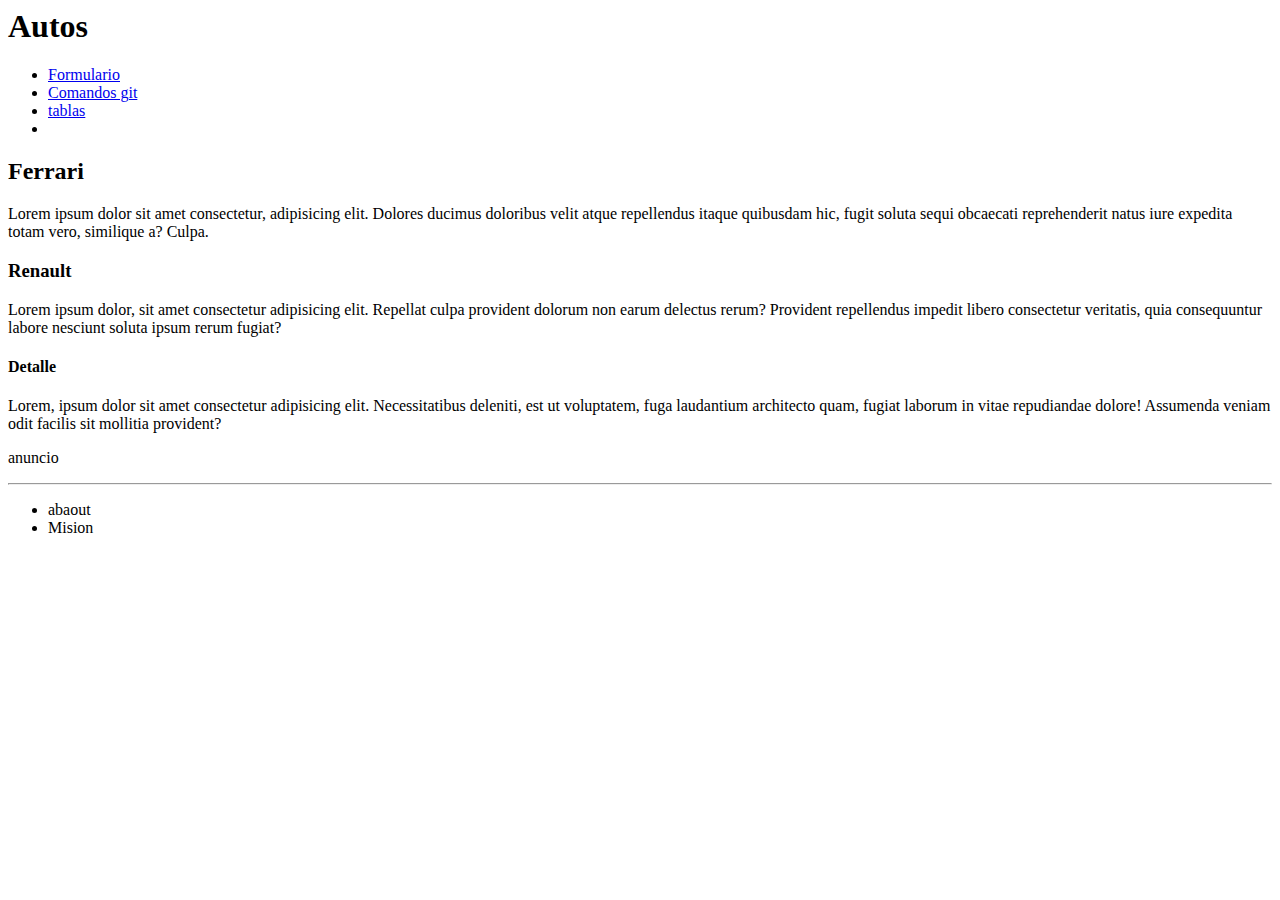
<file: index.html>
<!-- comentario -->
<!DOCTYPE htmml>
    <html lang="es">
       
        <head>
            <link rel="apple-touch-icon" sizes="180x180" href="/apple-touch-icon.png">
          <link rel="icon" type="image/png" sizes="32x32" href="/favicon-32x32.png">
            <link rel="icon" type="image/png" sizes="16x16" href="/favicon-16x16.png">
          <link rel="manifest" href="/site.webmanifest">



         <meta charset="utf-8"/> 
         <title>clase3 - codo a codo</title>
        </head>

        <body>
            <header>
               <h1>Autos</h1>
            </header>
            <nav>
                <ul>
                    <li>
                       <a href="formulario.html">Formulario</a> 
                    </li>
                    <li>
                       <a href="git.html">Comandos git</a>
                    </li>
                    <li> 
                        <a href="Tablas.html">tablas</a>
                    </li>
                    <li> 
                    </li>
                </ul>

            </nav>
            <main>
            
                <section>
                    <h2>Ferrari</h2>
                    <p>
                        Lorem ipsum dolor sit amet consectetur, adipisicing elit. Dolores ducimus doloribus velit atque repellendus itaque quibusdam hic, fugit soluta sequi obcaecati reprehenderit natus iure expedita totam vero, similique a? Culpa.
                    </p>
                </section>
                <section>
                   <h3>Renault</h3>
                   <p>Lorem ipsum dolor, sit amet consectetur adipisicing elit. Repellat culpa provident dolorum non earum delectus rerum? Provident repellendus impedit libero consectetur veritatis, quia consequuntur labore nesciunt soluta ipsum rerum fugiat?</p>
                </section>
                <section>
                    <h4>Detalle</h4>
                    <p>Lorem, ipsum dolor sit amet consectetur adipisicing elit. Necessitatibus deleniti, est ut voluptatem, fuga laudantium architecto quam, fugiat laborum in vitae repudiandae dolore! Assumenda veniam odit facilis sit mollitia provident?</p>
                </section>
            </main>
            <aside>
                <section>
                  <p>anuncio</p>
                </section>
                </aside>
                <hr>
            <footer>
                <ul>
                    <li>
                        abaout
                    </li>
                    <li>
                        Mision
                    </li>
                </ul>
            </footer>
        </body>

     
        </body>
    </html>
</file>
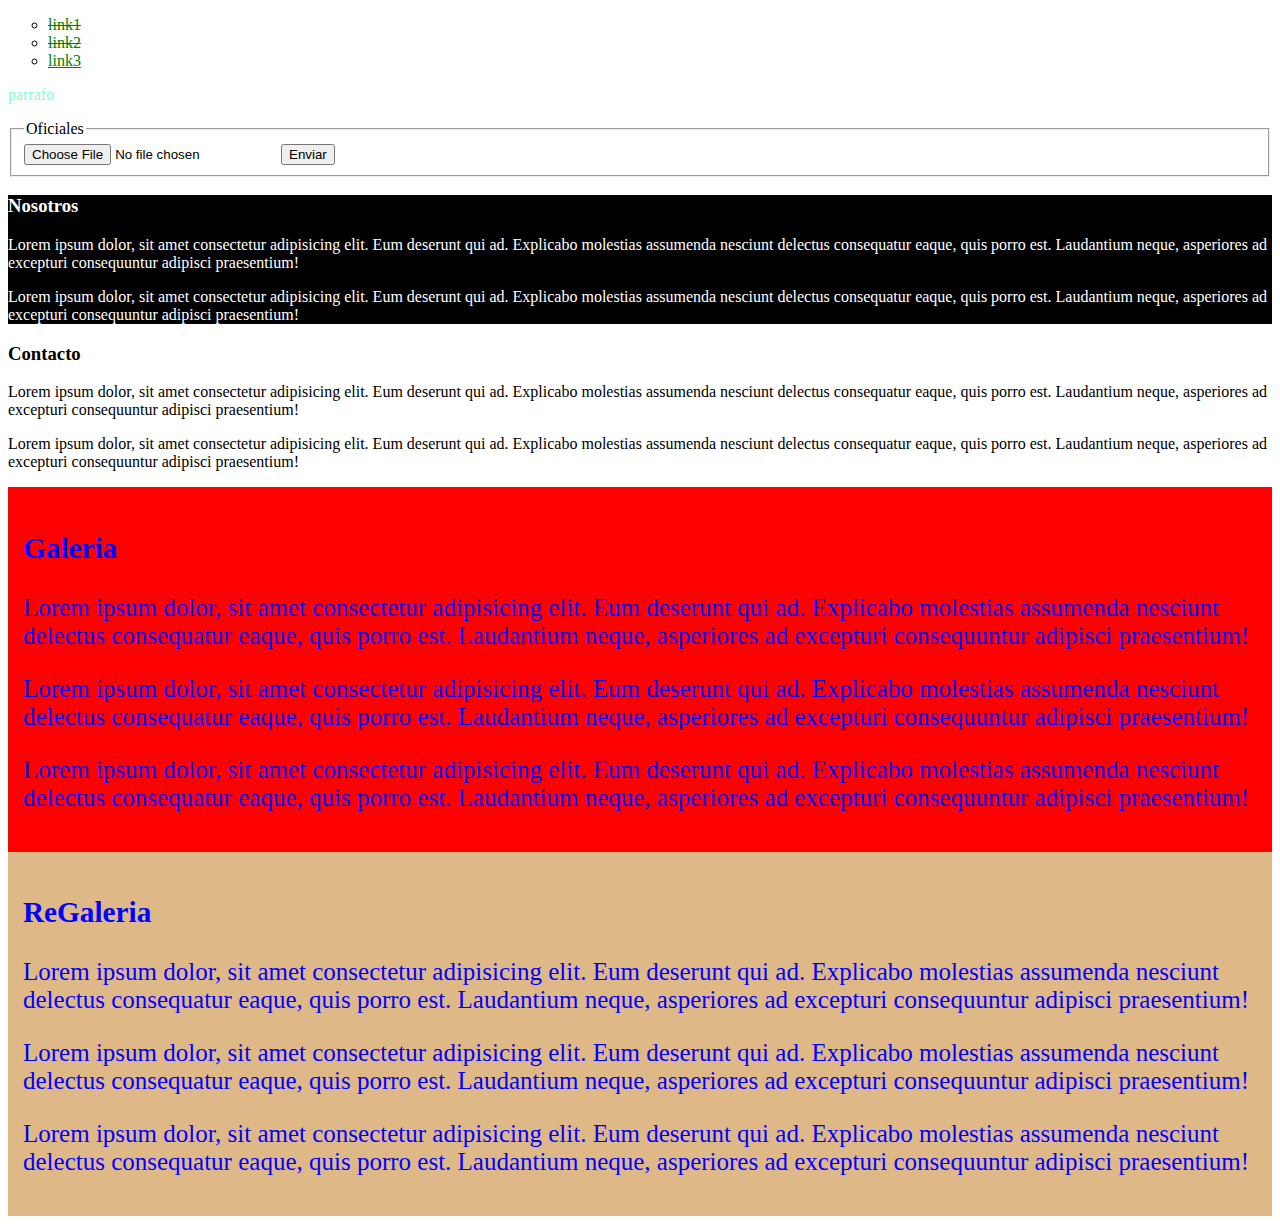
<file: clase7/index.html>
<!DOCTYPE html>
<html lang="en">
<head>
    
    <meta charset="UTF-8">
    <meta http-equiv="X-UA-Compatible" content="IE=edge">
    <meta name="viewport" content="width=device-width, initial-scale=1.0">
    <title>Fieldset</title>
    <style>
        a{
            color:red;
            text-decoration: none;
        }
        ul {
            list-style: circle;
        }
        .links {

        }
        /*herencia*/

        .links li a {
            color:green;
        }
        .texto-color{
            color:blue;
        }
       #texto-color{
        color:purple;
       }
       .texto-color-important {
        color:aquamarine !important;
       }
       /* important > inlene > id > class*/
       /*selector de atributos*/
       [href] {
       /* background-color: blueviolet; */
        text-decoration: line-through;
       }
       [href$="3"] {
        text-decoration: underline;
       }
       
       /*igual a */
       [id="galeria"] {
         background-color: red;
       }

        /*inicie con algo*/
       [id^="re"] {
        background-color: burlywood;
       }
       /*contenga*/
       [id*="ale"]{
        font-size: 25px;
        color:blue;
        padding: 15px;
       }
       /*termine con*/
       [id$="s"] {
        background-color: black;
        color: white;
       }


    </style>
</head>
<body>
    <main>
        <section>
            <header>
                <nav>
                    <ul class="links"> 
                        <li>
                            <a href="#nosotros">link1</a>

                        </li>
                        <li>
                            <a href="link2">link2</a>
                        </li>
                        <li>
                            <a href="link3">link3</a>
                        </li>
                    </ul>
                </nav>
            </header>
        </section>

        <section>
            <p style="color:red" 
            class="texto-color texto-color-important"
            id="#texto-color">parrafo</p>
             
        </section>
        <section>
            
        <fieldset>
            <legend>Oficiales</legend>
            <form method="POST">
            <input type="file" name="archivo">
            <button>
                Enviar
            </button>
            </form>
        
        </fieldset>

        </section>
        <section id="nosotros">
            <h3>Nosotros</h3>
            <p>Lorem ipsum dolor, sit amet consectetur adipisicing elit. Eum deserunt qui ad. Explicabo molestias assumenda nesciunt delectus consequatur eaque, quis porro est. Laudantium neque, asperiores ad excepturi consequuntur adipisci praesentium!</p>
            <p>Lorem ipsum dolor, sit amet consectetur adipisicing elit. Eum deserunt qui ad. Explicabo molestias assumenda nesciunt delectus consequatur eaque, quis porro est. Laudantium neque, asperiores ad excepturi consequuntur adipisci praesentium!</p>



        </section>

        <section id="contacto">
            <h3>Contacto</h3>
            <p>Lorem ipsum dolor, sit amet consectetur adipisicing elit. Eum deserunt qui ad. Explicabo molestias assumenda nesciunt delectus consequatur eaque, quis porro est. Laudantium neque, asperiores ad excepturi consequuntur adipisci praesentium!</p>
            <p>Lorem ipsum dolor, sit amet consectetur adipisicing elit. Eum deserunt qui ad. Explicabo molestias assumenda nesciunt delectus consequatur eaque, quis porro est. Laudantium neque, asperiores ad excepturi consequuntur adipisci praesentium!</p>



        </section>

        <section id="galeria">
            <h3>Galeria</h3>
            <p>Lorem ipsum dolor, sit amet consectetur adipisicing elit. Eum deserunt qui ad. Explicabo molestias assumenda nesciunt delectus consequatur eaque, quis porro est. Laudantium neque, asperiores ad excepturi consequuntur adipisci praesentium!</p>
            <p>Lorem ipsum dolor, sit amet consectetur adipisicing elit. Eum deserunt qui ad. Explicabo molestias assumenda nesciunt delectus consequatur eaque, quis porro est. Laudantium neque, asperiores ad excepturi consequuntur adipisci praesentium!</p>
            <p>Lorem ipsum dolor, sit amet consectetur adipisicing elit. Eum deserunt qui ad. Explicabo molestias assumenda nesciunt delectus consequatur eaque, quis porro est. Laudantium neque, asperiores ad excepturi consequuntur adipisci praesentium!</p>
  

             

        </section>

        <section id="regaleria">
            <h3>ReGaleria</h3>
            <p>Lorem ipsum dolor, sit amet consectetur adipisicing elit. Eum deserunt qui ad. Explicabo molestias assumenda nesciunt delectus consequatur eaque, quis porro est. Laudantium neque, asperiores ad excepturi consequuntur adipisci praesentium!</p>
            <p>Lorem ipsum dolor, sit amet consectetur adipisicing elit. Eum deserunt qui ad. Explicabo molestias assumenda nesciunt delectus consequatur eaque, quis porro est. Laudantium neque, asperiores ad excepturi consequuntur adipisci praesentium!</p>
            <p>Lorem ipsum dolor, sit amet consectetur adipisicing elit. Eum deserunt qui ad. Explicabo molestias assumenda nesciunt delectus consequatur eaque, quis porro est. Laudantium neque, asperiores ad excepturi consequuntur adipisci praesentium!</p>
  

             

        </section>
    </main>
</body>
</html>
</file>
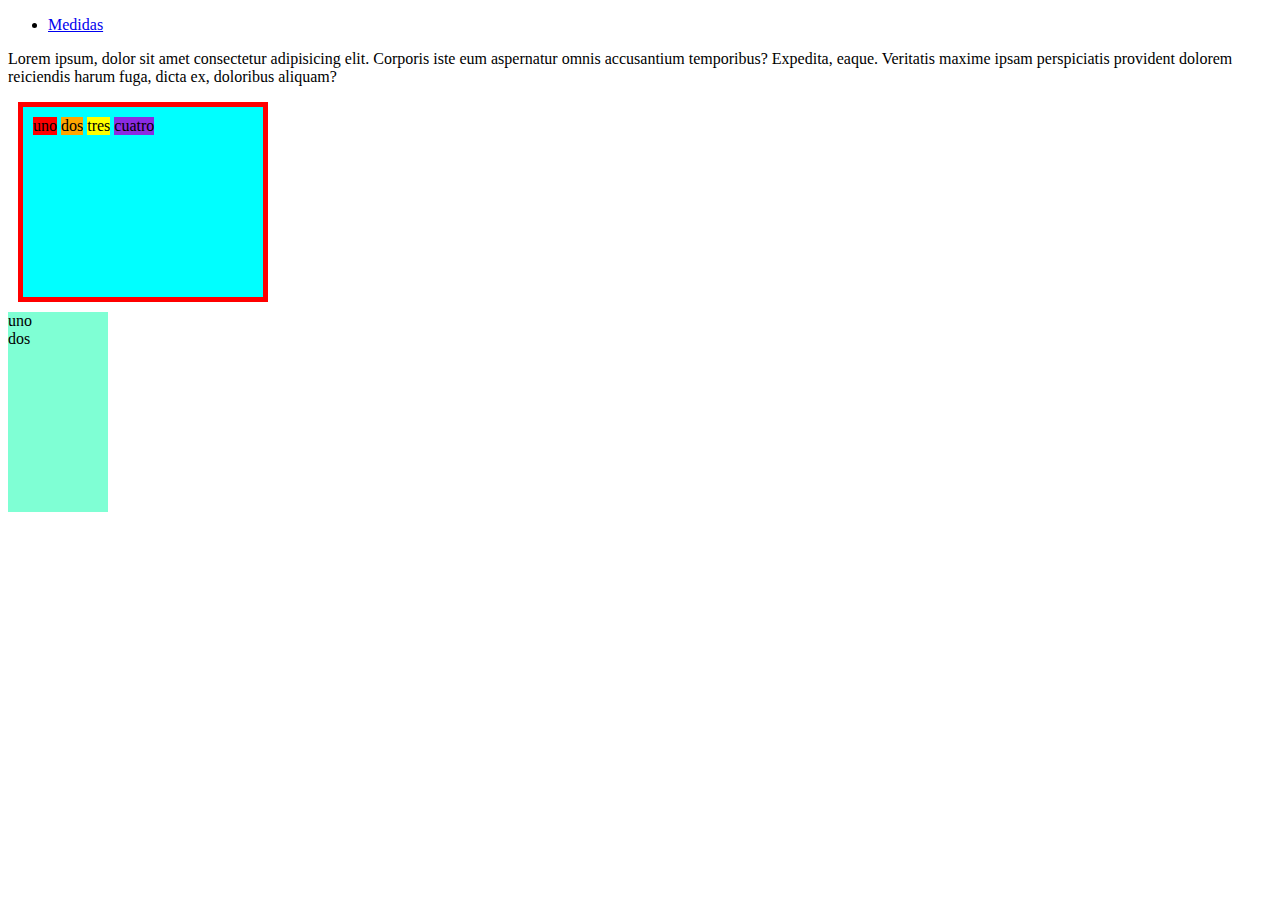
<file: clase8/index.html>
<!DOCTYPE html>
<html lang="en">
<head>
    <meta charset="UTF-8">
    <meta http-equiv="X-UA-Compatible" content="IE=edge">
    <meta name="viewport" content="width=device-width, initial-scale=1.0">
    <title>Clase8</title>
    <style>
        .cajaContainer {
            width: 250px;
            height: 200px;
            background-color: aqua;
            margin: 10px;
            padding: 10px;
            border: 5px solid red;
            box-sizing: border-box;

        }
        /*100% <> 4 partes*/
        .uno {
            background-color: red;
            display: inline-block;
            
            
        }
        .dos {
          
            background-color: orange;
             display:inline-block ;
            
        }
        .tres {
            display: inline-block;
            background-color: yellow;
             
        }
        .cuatro {
            display: inline-block;
            background-color: blueviolet;
        
        }
        .cajaConteiner div {
            width: 18%;
            margin: 5px;
            height: 170px;
        }
        .cajasola {
           
            width: 100px;
            height: 200px;
            background-color: aquamarine;
           
        }
        .cajasola div {
            width: 49%;
            display: inline-block;
            box-sizing: border-box;
        }
    </style>
    
</head>
<body>
    <main>
        <header>
            <nav>
                <ul>
                    <li>
                        <a  href="medidas.html">Medidas</a>
                        
                    </li>
                </ul>
            </nav>
        </header>
        <section>
            <p>Lorem ipsum, dolor sit amet consectetur adipisicing elit. Corporis iste eum aspernatur omnis accusantium temporibus? Expedita, eaque. Veritatis maxime ipsam perspiciatis provident dolorem reiciendis harum fuga, dicta ex, doloribus aliquam?</p>

            <div class="cajaContainer">
                <div class="uno">
                    uno
                </div>
                <div class="dos">
                    dos
                </div>
                <div class="tres">
                    tres
                </div>
                <div class="cuatro">
                    cuatro
                </div>
                
            </div>

        </section>
        <section>
            <div  class="cajasola">
                <div>
                    uno
                </div>
                <div>
                    dos
                </div>
        </section>
    </main>
</body>
</html>
</file>
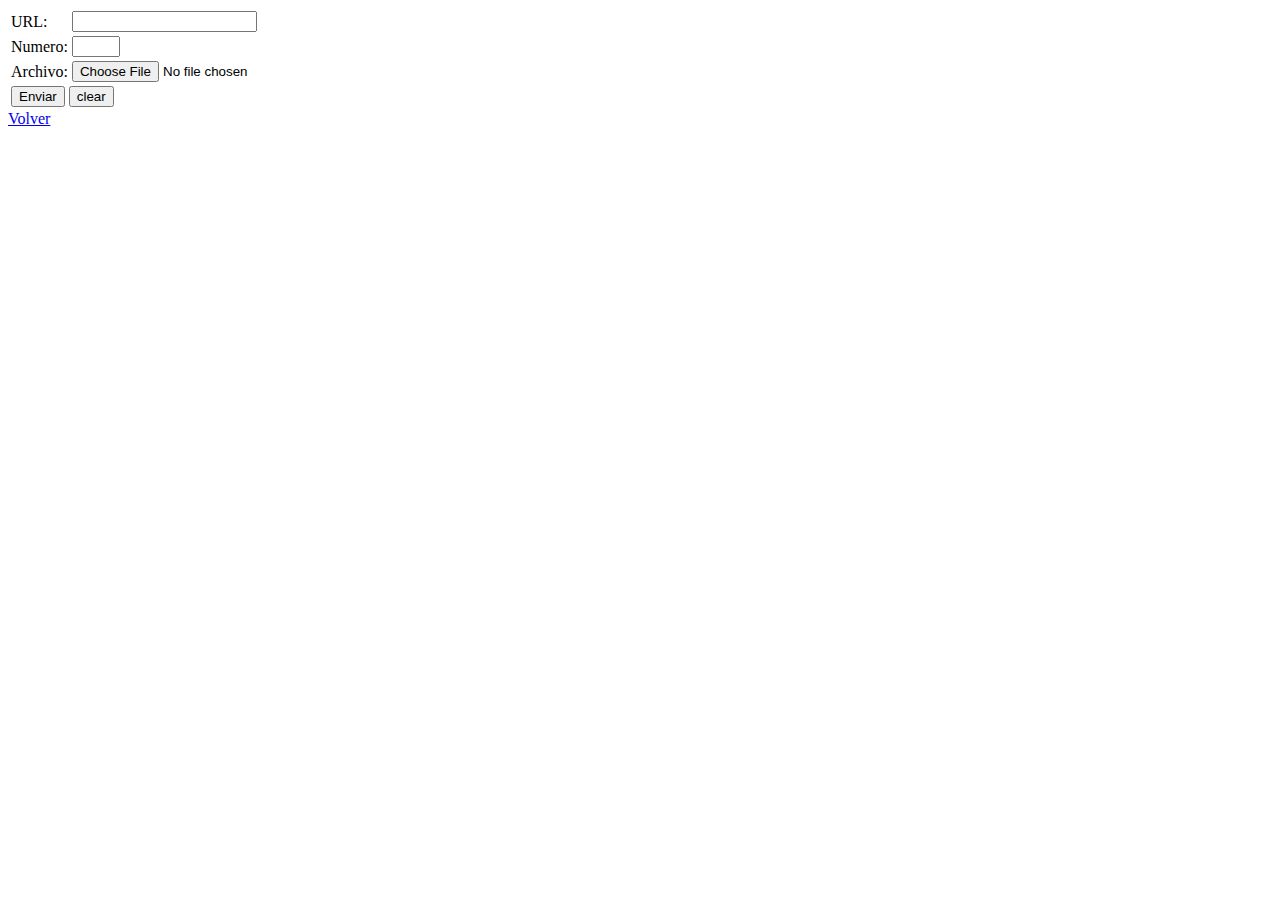
<file: formulario.html>
<!DOCTYPE html>
<html lang="en">
<head>
    <meta charset="UTF-8">
    <meta http-equiv="X-UA-Compatible" content="IE=edge">
    <meta name="viewport" content="width=device-width, initial-scale=1.0">
    <title>Documento</title>
</head>
<body>
   
    <form>
      <table>
       <tr>
        <td>
           URL:
        </td>
        <td>
            <input type="url" name="url" required>
            </td>
            
        </tr>
        <tr>
          <td>
            Numero:
          </td>
          <td>
            <input type="number" step="2" min="0" max="3">
          </td>
          </tr>
          <tr>
            <td>
              Archivo:
            </td>
            <td>
              <input type="file">

            </td>
            </tr>
            <tr>
          <td colspan="2">
            <button>
              Enviar
            </button>
            <input type="reset" value="clear"/>

          </td>
        </tr>
      </table>
    </form>
    <a href="index.html">Volver</a>
</body>
</html>
</file>
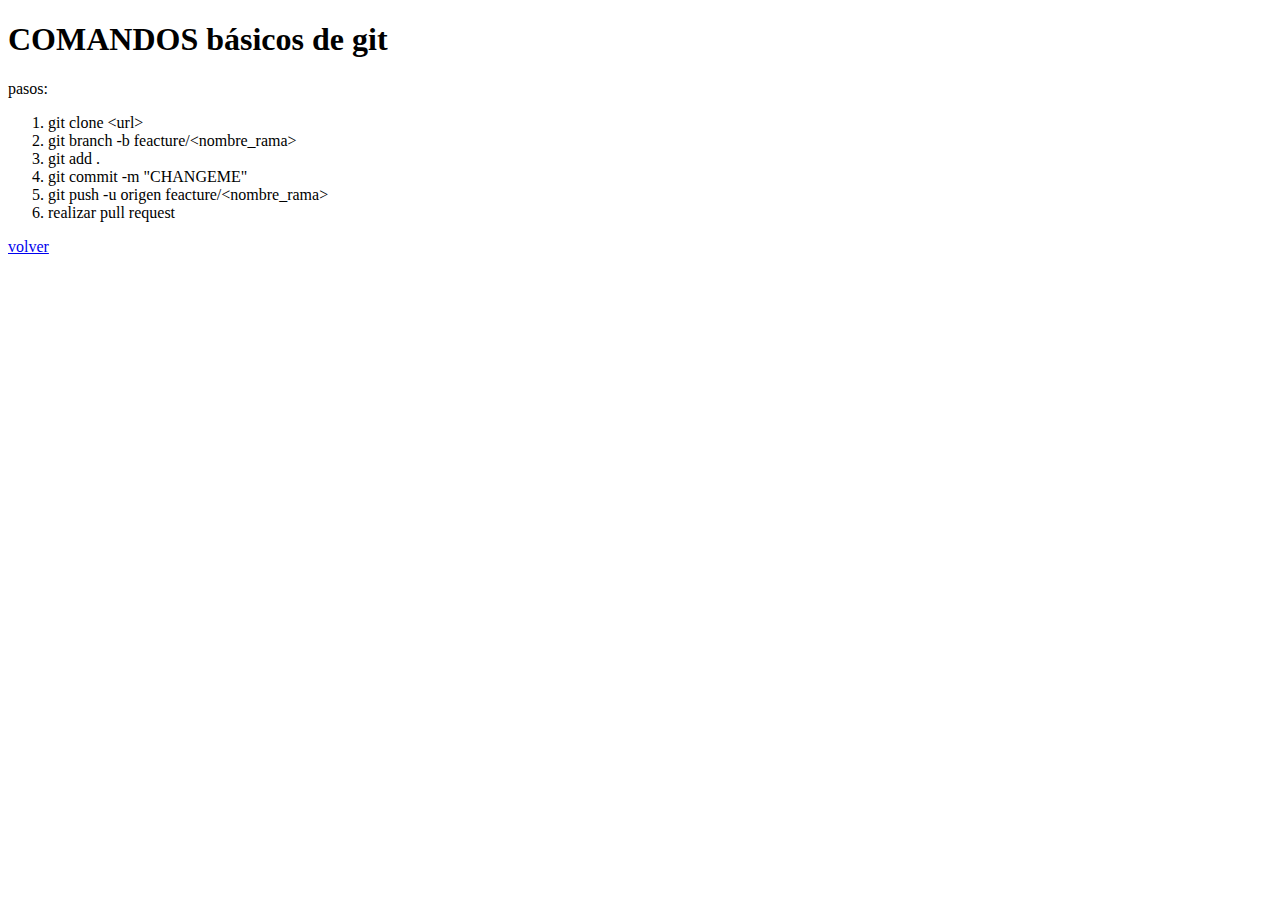
<file: git.html>
<!DOCTYPE html>
<html lang="en">
<head>
    <meta charset="UTF-8">
    <meta http-equiv="X-UA-Compatible" content="IE=edge">
    <meta name="viewport" content="width=device-width, initial-scale=1.0">
    <title>Document</title>
</head>
<body>
    <main>
        <section>
            <h1>
                COMANDOS b&aacute;sicos de git 
            </h1>
    
            <p>pasos:</p>
            <ol>
                <li>
                    git clone &lt;url&gt;
                </li>
                <li>
                    git branch -b feacture/&lt;nombre_rama&gt;
                </li>
                <li>
                    git add .
                </li>
                <li>
                    git commit -m "CHANGEME"
                </li>
                <li>
                    git push -u origen feacture/&lt;nombre_rama&gt;
                </li>
                <li>
                    realizar pull request
                </li>

            </ol>
            <a href="index.html">volver</a>
        </section>

    </main>
</body>
</html>
</file>
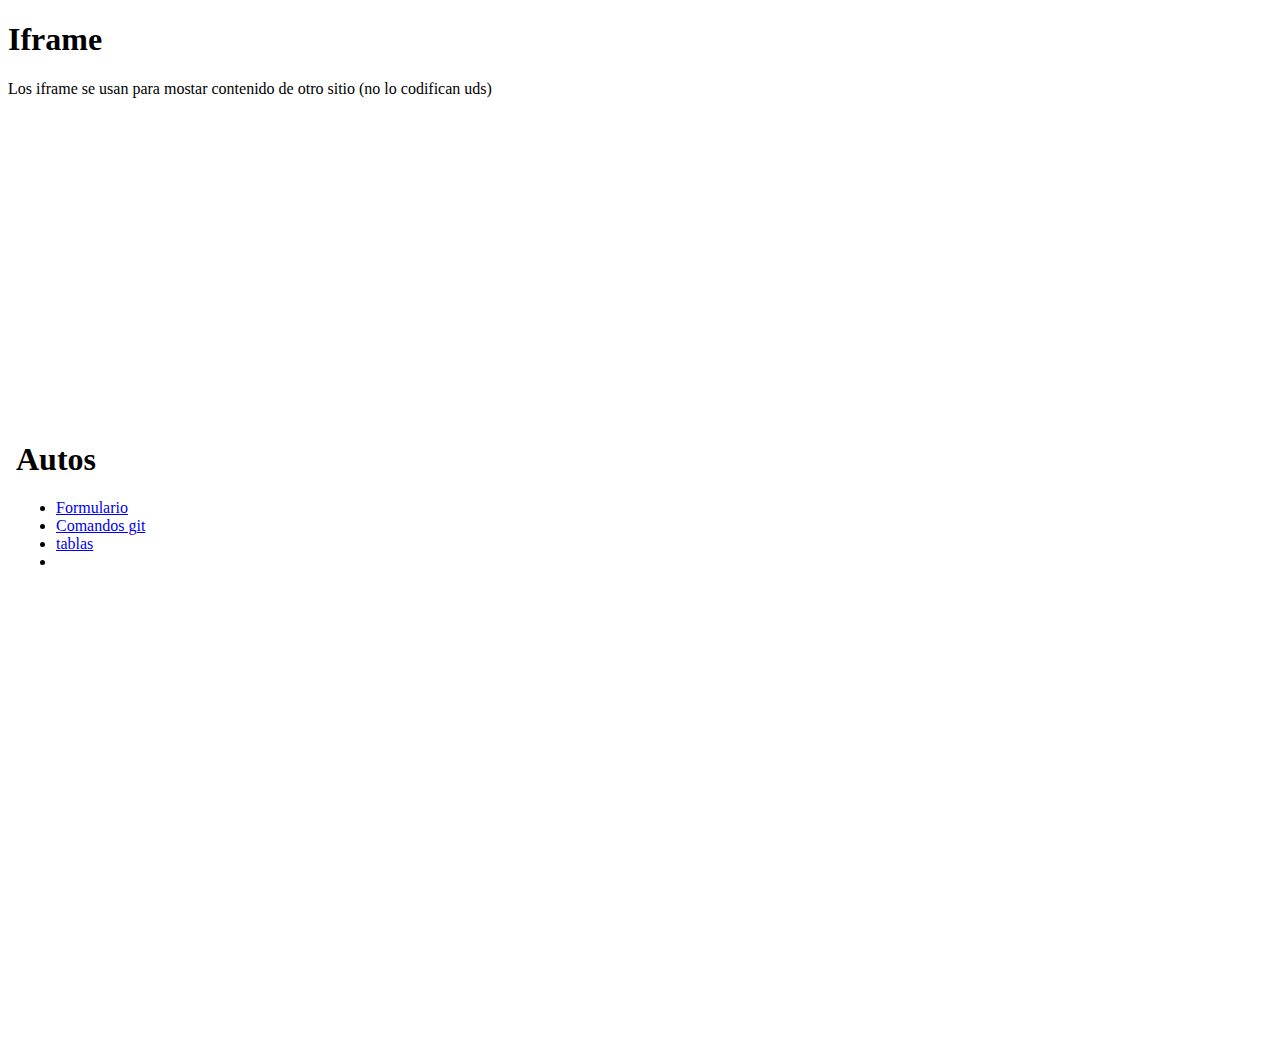
<file: iframe.html>
<!DOCTYPE html>
<html lang="en">
<head>
    <meta charset="UTF-8">
    <meta http-equiv="X-UA-Compatible" content="IE=edge">
    <meta name="viewport" content="width=device-width, initial-scale=1.0">
    <title>Document</title>
</head>
<body>
    <!--<iframe> traer contenido de otro sitio-->
    <main>
        <section>
            <h1>Iframe</h1>
            <p>
                Los iframe se usan para mostar contenido de otro sitio (no lo codifican uds)
            </p>
            <iframe width="560" 
                height="315" 
                src="https://www.youtube.com/embed/jt14g4XydyY"
                title="YouTube video player" 
                frameborder="0" 
                allow="accelerometer; autoplay; clipboard-write; encrypted-media; gyroscope; picture-in-picture" 
                allowfullscreen>
            </iframe>
        </section>
        <section>
            <iframe
            src="index.html"
            frameborder="0"
            width="100%">
        </iframe>
        <br>

            <iframe src="https://www.google.com/maps/embed?pb=!1m14!1m12!1m3!1d13106.669293780647!2d-58.66816686008581!3d-34.78914939138603!2m3!1f0!2f0!3f0!3m2!1i1024!2i768!4f13.1!5e0!3m2!1ses!2sar!4v1660774216370!5m2!1ses!2sar" width="600" height="450" style="border:0;" allowfullscreen="" loading="lazy" referrerpolicy="no-referrer-when-downgrade"></iframe>
        </section>
    </main>
</body>
</file>
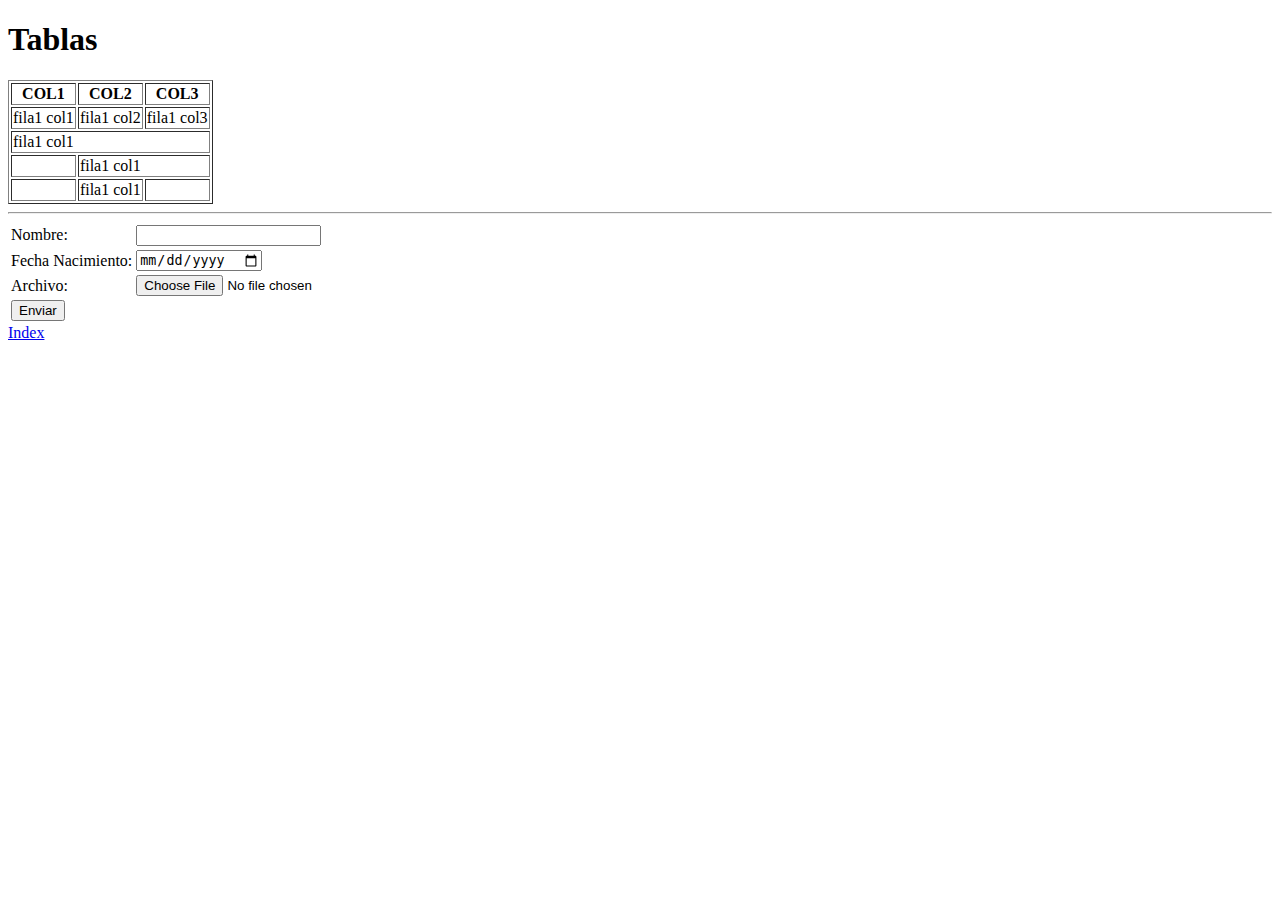
<file: tablas.html>
<!DOCTYPE html>
<html lang="en">
<head>
    <meta charset="UTF-8">
    <meta http-equiv="X-UA-Compatible" content="IE=edge">
    <meta name="viewport" content="width=device-width, initial-scale=1.0">
    <title>Tablas</title>
</head>
<body>
    <header>
      

        <h1>Tablas</h1>
    </header>
    <main>
        <section>
            <table border="1">
                <!--COLUMNAS / TITULOS-->
                <tr>
                    <th>
                        COL1
                    </th>
                    <th>
                        COL2
                    </th>
                    <th>
                        COL3
                    </th>
                </tr>
                <!--FILAS / ROWS-->
                <tr>
                    <td>
                        fila1 col1
                    </td>
                    <td>
                        fila1 col2
                    </td>
                    <td>
                        fila1 col3
                    </td>                    
                </tr>
                <tr>
                    <td colspan="3">
                        fila1 col1
                    </td>                                     
                </tr>
                <tr>
                    <td>
                        &nbsp;
                    </td>
                    <td colspan="2">
                        fila1 col1
                    </td>                                     
                </tr>
                <tr>
                    <td>
                        &nbsp;
                    </td>
                    <td >
                        fila1 col1
                    </td>
                    <td>
                        &nbsp;
                    </td>                                     
                </tr>
            </table>
            <hr>

            <form>
                <table>
                    <tr>
                        <td>
                            Nombre:
                        </td>
                        <td>
                            <input type="text" name="nombre">
                        </td>
                    </tr>
                    <tr>
                        <td>
                            Fecha Nacimiento:
                        </td>
                        <td>
                            <input type="date" name="fecnac">
                        </td>
                    </tr>
                    <tr>
                        <td>
                            Archivo:
                        </td>
                        <td>
                            <input type="file" name="archivo">
                        </td>
                        </tr>
                        <tr>
                     <td colspan="2">
                        <button>
                            Enviar
                        </button>
                     </td>
                    </tr>
                </table>
            </form>

        </section>
        <a href="index.html">Index</a>
    </main>
</body>
</html>
</file>
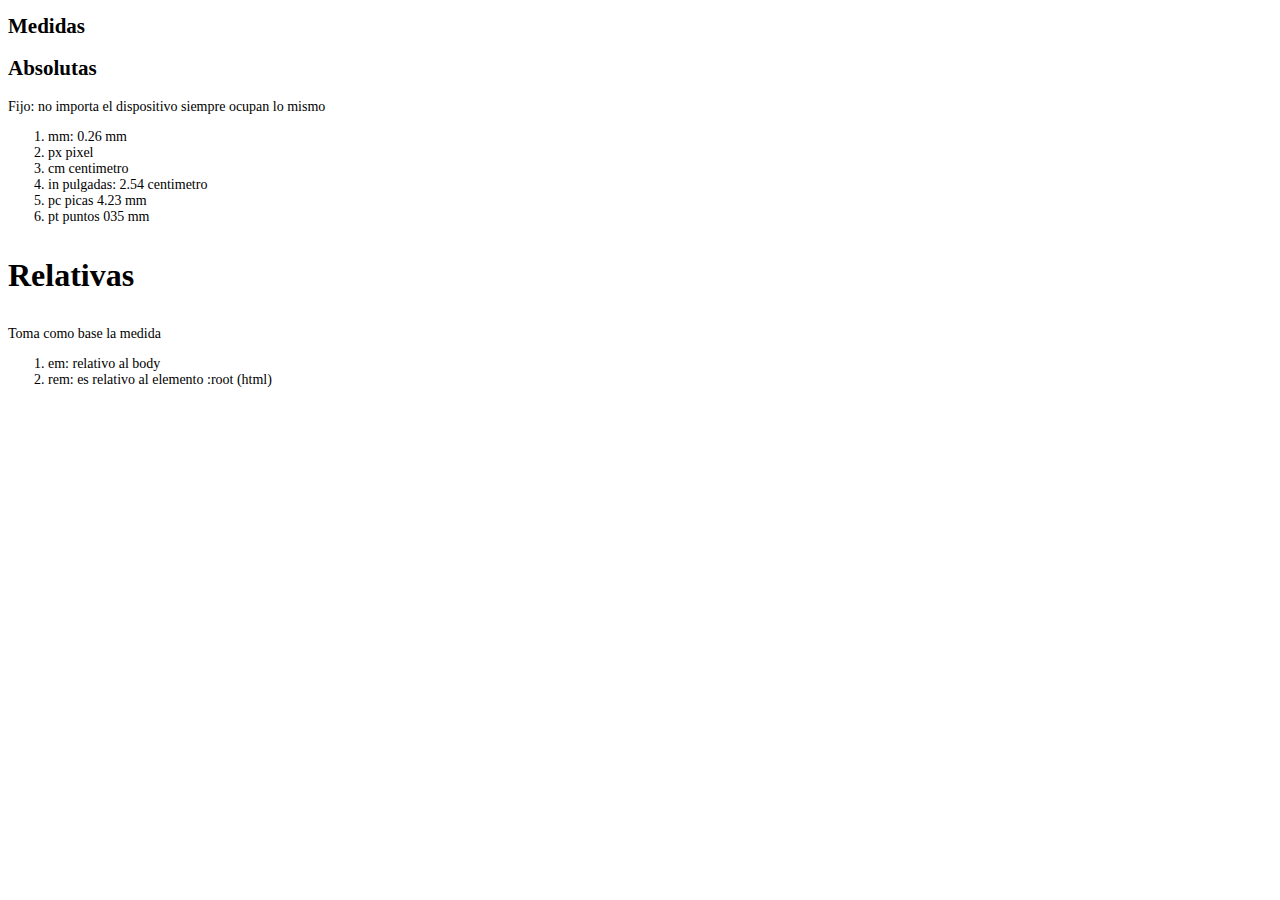
<file: clase8/medidas.html>
<!DOCTYPE html>
<html lang="en">
<head>
    <meta charset="UTF-8">
    <meta http-equiv="X-UA-Compatible" content="IE=edge">
    <meta name="viewport" content="width=device-width, initial-scale=1.0">
    <title>Document</title>
    <style>
        /*16px > 1rem*/
        /*root es html*/
        :root {
           font-size: 16px;
        }
        body  {
            font-size: 14px;
        }
            h1 {
                font-size: 1.5em; /*10px * 5*/
            }
            h2 {
                font-size: 1.2 em;
            }
            li  {
                font-size: 1em;
            }
            h3 {
                font-size: 2rem;
            }
        
    </style>
</head>
<body>
    <h1>Medidas</h1>

    <h2>Absolutas</h2>
    <p>Fijo: no importa el dispositivo siempre ocupan lo mismo</p>
    <ol>
        <li>mm: 0.26  mm</li>
        <li>px pixel</li>
        <li>cm centimetro</li>
        <li>in pulgadas: 2.54 centimetro</li>
        <li>pc picas 4.23 mm </li>
        <li>pt puntos 035 mm</li>
           
    </ol>
    <h3>Relativas</h3>
    <p>Toma como base la medida</p>
    <ol>
        <li>
       em: relativo al body
        </li>
        <li>
            rem: es relativo al elemento :root (html)
        </li>
    </ol>
    
</body>
</html>
</file>
